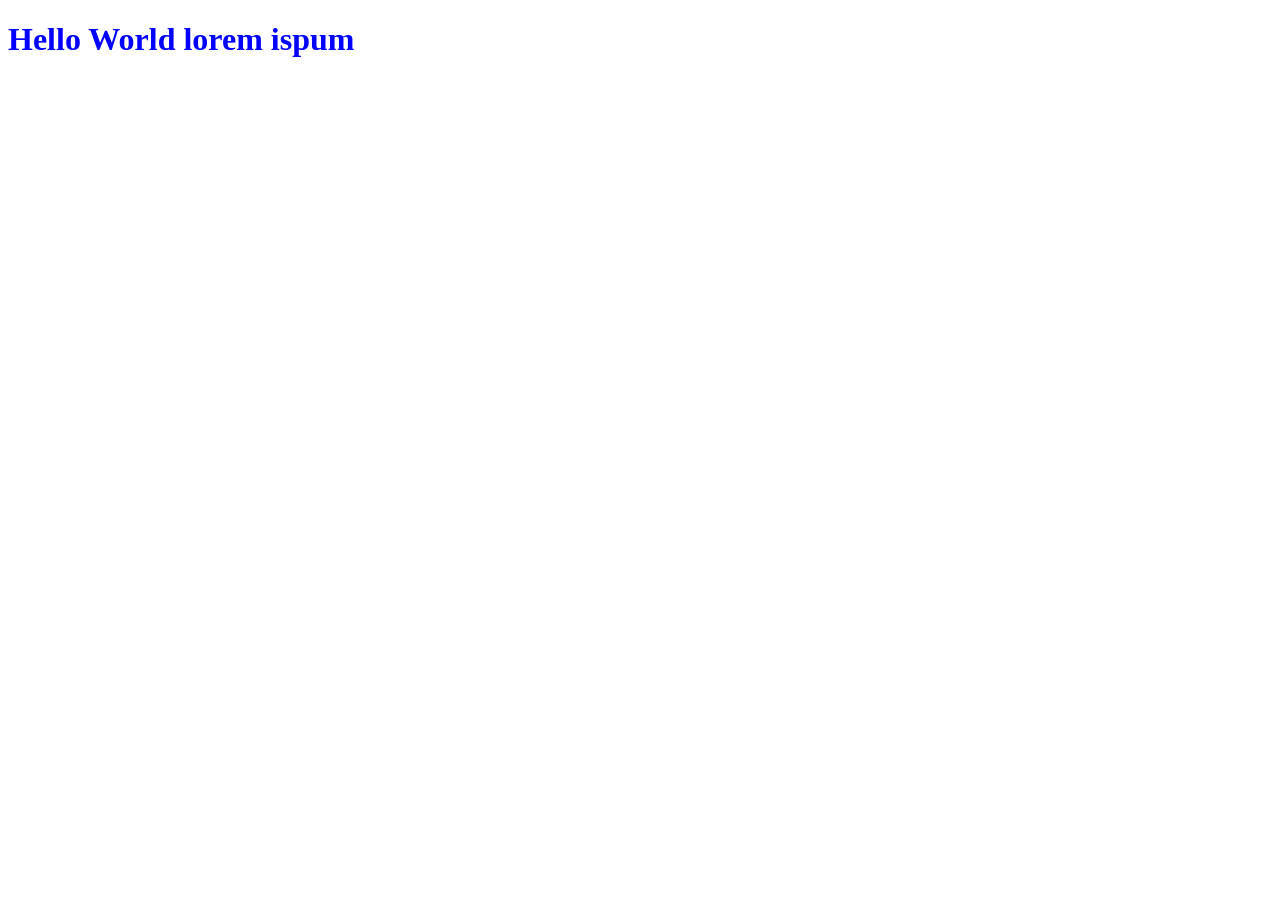
<file: index.html>
<!doctype html>
<html lang="en">
<head>
    <meta http-equiv="Content-Type" content="text/html; charset=utf-8">
    <meta name="viewport" content="width=device-width, initial-scale=1, maximum-scale=1">
    <title>SASS Setup Test</title>
    <link rel="stylesheet" href="_ui/skin/css/styles.css">
<body>
    <h1>Hello World lorem ispum</h1>
</body>
</file>
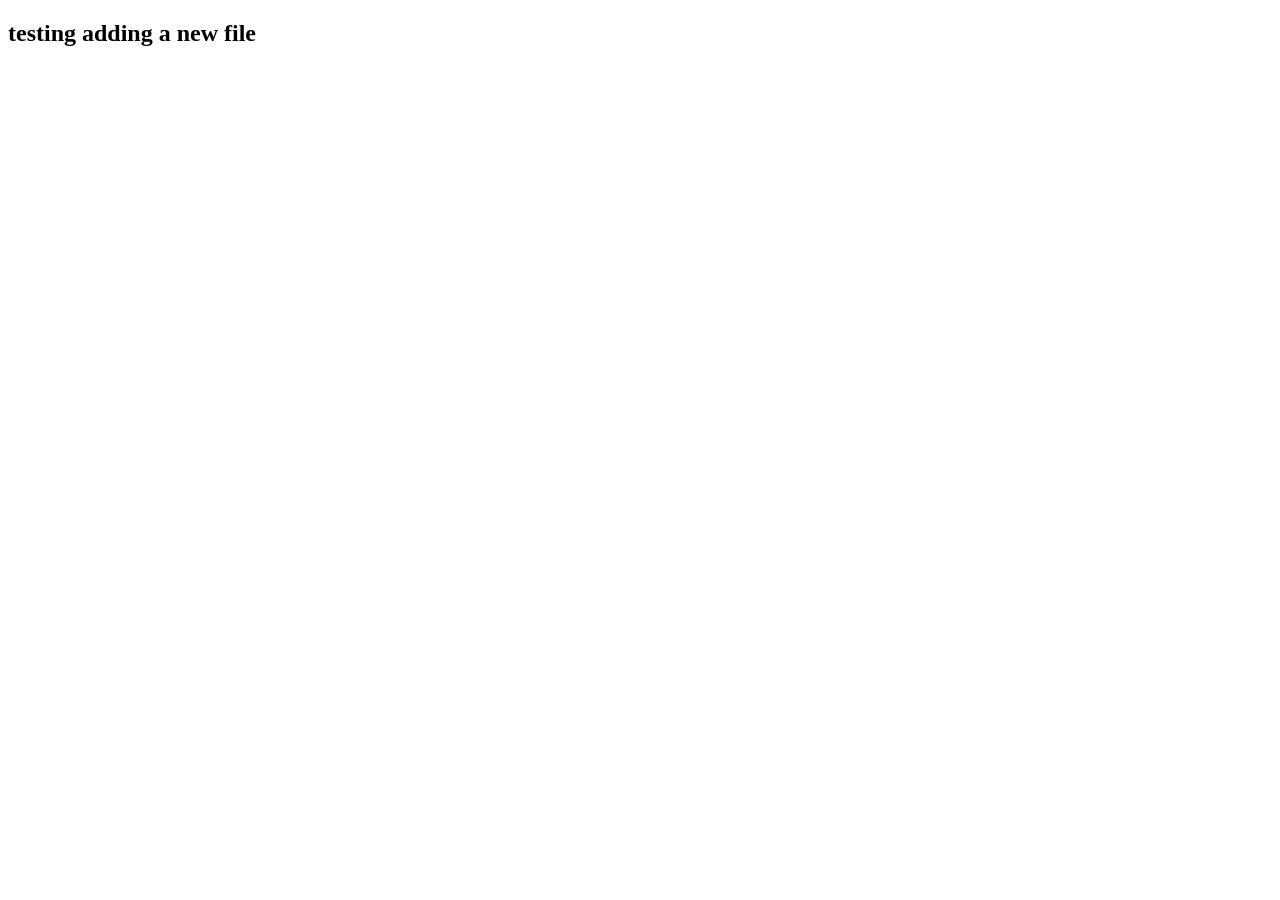
<file: test-file.html>
<!doctype html>
<html lang="en">
<head>
    <meta http-equiv="Content-Type" content="text/html; charset=utf-8">
    <meta name="viewport" content="width=device-width, initial-scale=1, maximum-scale=1">
    <title>SASS Setup Test</title>
    <link rel="stylesheet" href="_ui/skin/css/styles.css">
<body>
    <h2>testing adding a new file</h2>
</body>
</file>
<file: _ui/skin/css/styles.css>
h1 {
  color: blue; }

/*# sourceMappingURL=styles.css.map */
</file>
